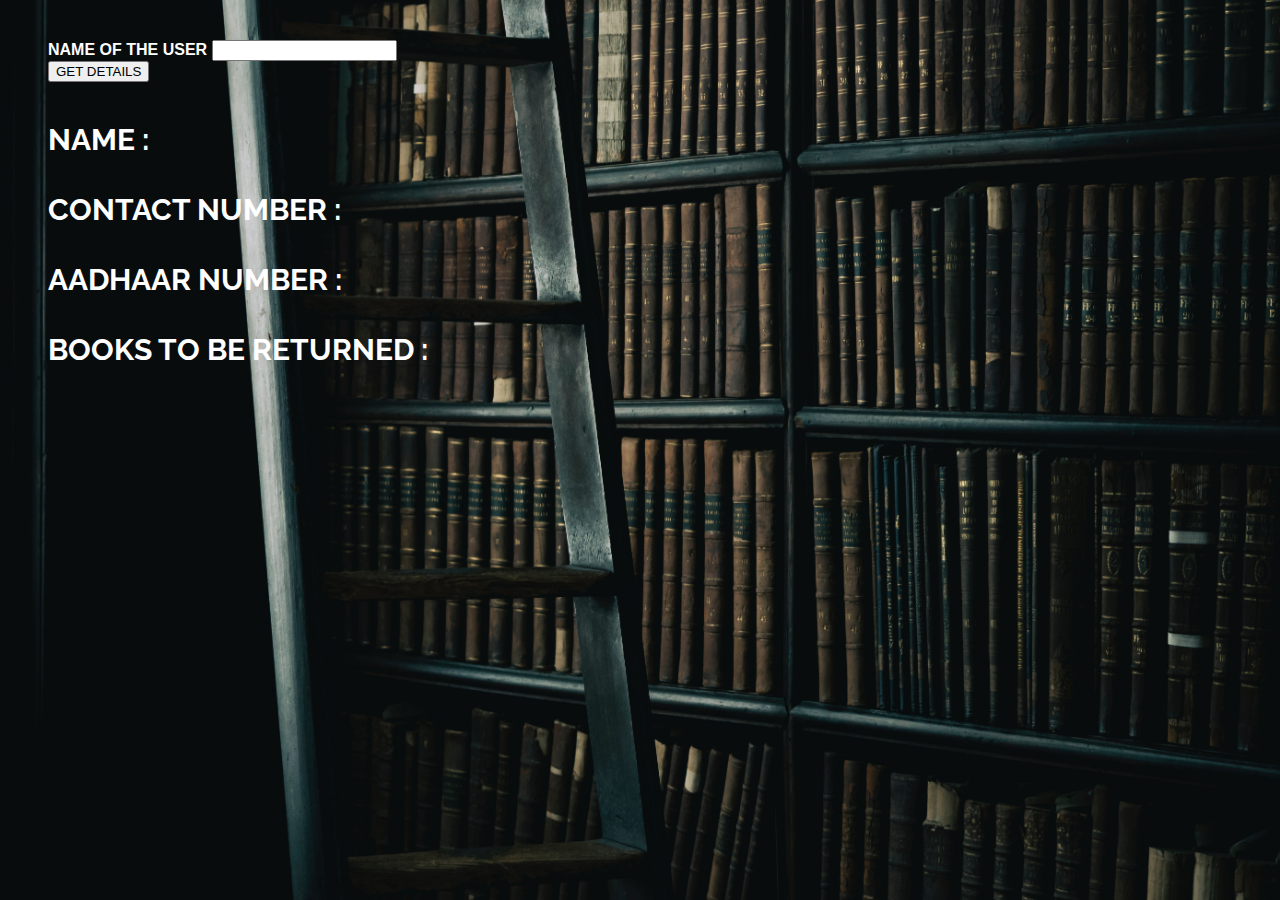
<file: Library/getdetails.html>
<head>
    <title>GET USER INFORMATION</title>
    <script src="second.js"></script>
    <link href='https://fonts.googleapis.com/css?family=Raleway' rel='stylesheet'>
    <link rel="stylesheet" href="getdetailscss.css">
</head>

<body>
    <div id="div1">
        <form id="formg">
            NAME OF THE USER <input type="text" id="name" name="hname"><br>
            <button id='getdetails'>GET DETAILS</button>
        </form>
        <div id="div2">
            NAME :<span>               </span><span id="gname"></span><br><br>
            CONTACT NUMBER :<span>     </span><span id="gpnumber"></span><br><br>
            AADHAAR NUMBER :<span>     </span><span id='gaadhaar'></span><br><br>
            BOOKS TO BE RETURNED :<span> </span><span id="gbooks"></span><br><br>
        </div>

    </div>

</body>
</file>
<file: Library/getdetailscss.css>
body{
    background-image: url('bg1.jpg');
    background-attachment: fixed;
    background-size: cover;
    background-repeat: no-repeat;
}
#formg{
    font-weight: bolder;
    margin-top: 40px;
    margin-left: 40px;
    margin-bottom: 40px;
    color: white;
    font-family: 'Lucida Sans', 'Lucida Sans Regular', 'Lucida Grande', 'Lucida Sans Unicode', Geneva, Verdana, sans-serif;
}
#div2{
    margin-left: 40px;
    font-family: 'Raleway';
    color: rgb(255, 255, 255);
    font-size: 30px;
    font-weight: bolder;
    text-align:start;
}
</file>
